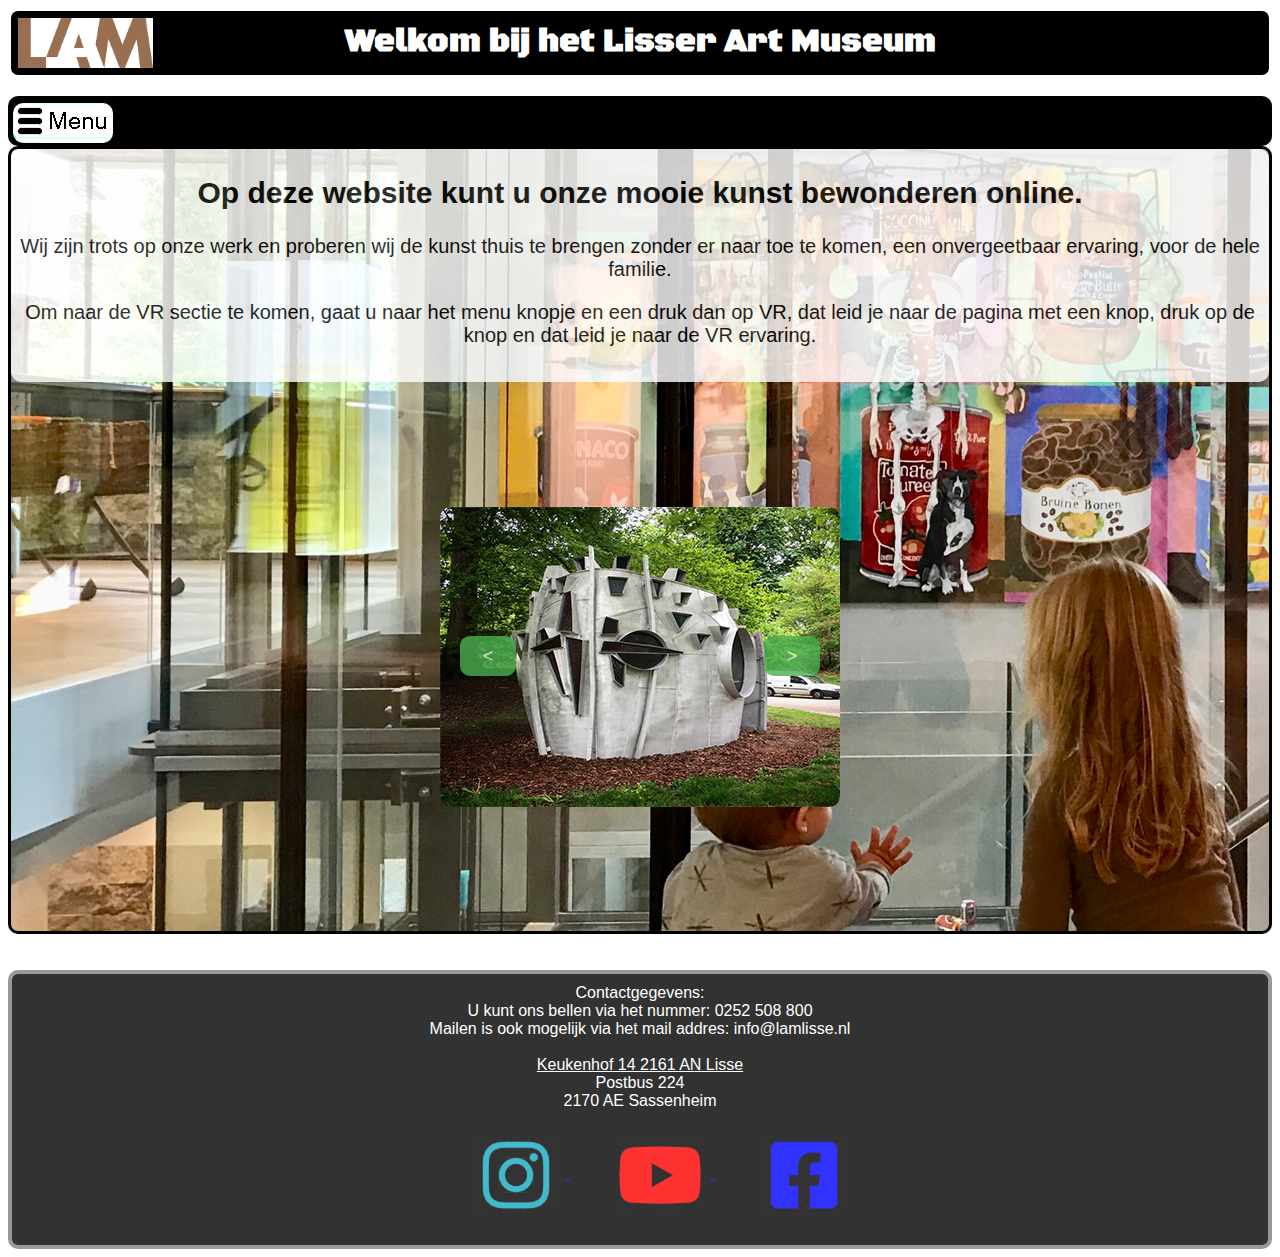
<file: index.html>
﻿<!DOCTYPE html>

<html lang="en">
<head>
    <meta charset="utf-8" />
    <meta http-equiv="X-UA-Compatible" content="IE=edge">
    <title>Lisser Art Museum Website</title>
    <link rel="shortcut icon" href="assets/images/images.png" />
    <link rel="stylesheet" type="text/css" href="style/style.css">
    <meta name="description" content="">
    <meta name="viewport" content="width=device-width, initial-scale=1">

    <script>
        let fotonummer, fotobreedte, aantalfotos, fotoslider;
        function setupFotoslider() 
        {
            fotonummer = 0;
            fotobreedte = 400;
            fotoslider = Fotoslider;
            let volgendeKnop = volgende;
            let vorigeKnop = vorige;
            aantalfotos = fotoslider.children.length;

            function volgendeFoto() 
            {
                fotonummer += 1;
                if (fotonummer === aantalfotos) { fotonummer = 0; }
                let afstandNaarLinks = -1 * (fotonummer * fotobreedte)
                fotoslider.style.left = afstandNaarLinks + "px";
            }
            function vorigeFoto() {
                fotonummer -= 1;
                if (fotonummer < 0) { fotonummer = aantalfotos - 1; }
                let afstandNaarLinks = -1 * (fotonummer * fotobreedte)
                fotoslider.style.left = afstandNaarLinks + "px";

            }
            volgendeKnop.addEventListener('click', volgendeFoto);
            vorigeKnop.addEventListener('click', vorigeFoto);
        }
        window.addEventListener('DOMContentLoaded', setupFotoslider);
    </script>
</head>
<body>
    <div class="vierkant">
        <img src="assets/images/images.png" style="width: 135px; height: 50px; margin: 7px; border-radius: 0px;" alt="">
        <h1 style="margin: -65px; font-family: 'Black Ops One', cursive; padding-top: 12px;" >Welkom bij het Lisser Art Museum</h1>
    </div>
    <br/>
    <div class="navigatie">
        <div class="dropdown">
        <button class="dropbtn"></button>
           <div class="dropdown-content">
              <a href="gallerij.html">VR</a>
              <a href="news.html">News</a>
              <a href="#contact">Contactgegevens</a>
           </div>
        </div>
    </div>
	
    <div class="vierkant2">
	  <div class="slider">
        <div class="h1">
            <h2>Op deze website kunt u onze mooie kunst bewonderen online.</h2>
			<p>Wij zijn trots op onze werk en proberen wij de kunst thuis te brengen zonder er naar toe te komen, een onvergeetbaar ervaring, voor de hele familie.</p>
            <p>Om naar de VR sectie te komen, gaat u naar het menu knopje en een druk dan op VR, dat leid je naar de pagina met een knop, druk op de knop en dat leid je naar de VR ervaring.</p>
            <p></p>
            
        </div>

<div id="flexbox">
    <div id="viewport">
        <div id="Fotoslider">
            <div class="foto"><img src="assets/images/Header-optie-2.png"/></div>
            <div class="foto"><img src="assets/images/Header-optie-3.png"/></div>
            <div class="foto"><img src="assets/images/Header-optie-5.png"/></div>
            <div class="foto"><img src="assets/images/Header-optie-6.png"/></div>
        </div>
    <div id="controls">
        <button id="vorige"><</button>
        <button id="volgende">></button>
    </div>
    </div>
</div>

</div>
    </div>
    <br>
    <br>
  
    <div id="contact"></div>
    <footer class="footer" style="opacity: 0.8;">
       Contactgegevens:<br>
        U kunt ons bellen via het nummer: 0252 508 800<br>
       Mailen is ook mogelijk via het mail addres: info@lamlisse.nl<br>
       <br>
       <a href="https://www.tripadvisor.nl/Attraction_Review-g188597-d15866690-Reviews-LAM-Lisse_South_Holland_Province.html" style="color: white;">Keukenhof 14 2161 AN Lisse</a> <br>
       Postbus 224<br>
       2170 AE Sassenheim<br>
        <a href="https://www.instagram.com/explore/locations/332990104020376/lisser-art-museum/"><img class="flex-container space-between" src="ma-webxr-master/assets/images/Instagram-icon.png"> 
		</a>
        <a href="https://youtu.be/WZAZ68u4EuA"><img class="flex-container space-between" src="ma-webxr-master/assets/images/Youtube-icon.png"> 
		</a>
        <a href="https://www.facebook.com/LAMLisse/"><img class="flex-container space-between" src="ma-webxr-master/assets/images/Facebook-icon.png"> 
		</a>
       <br>
    </footer>
</body>
</html>
</file>
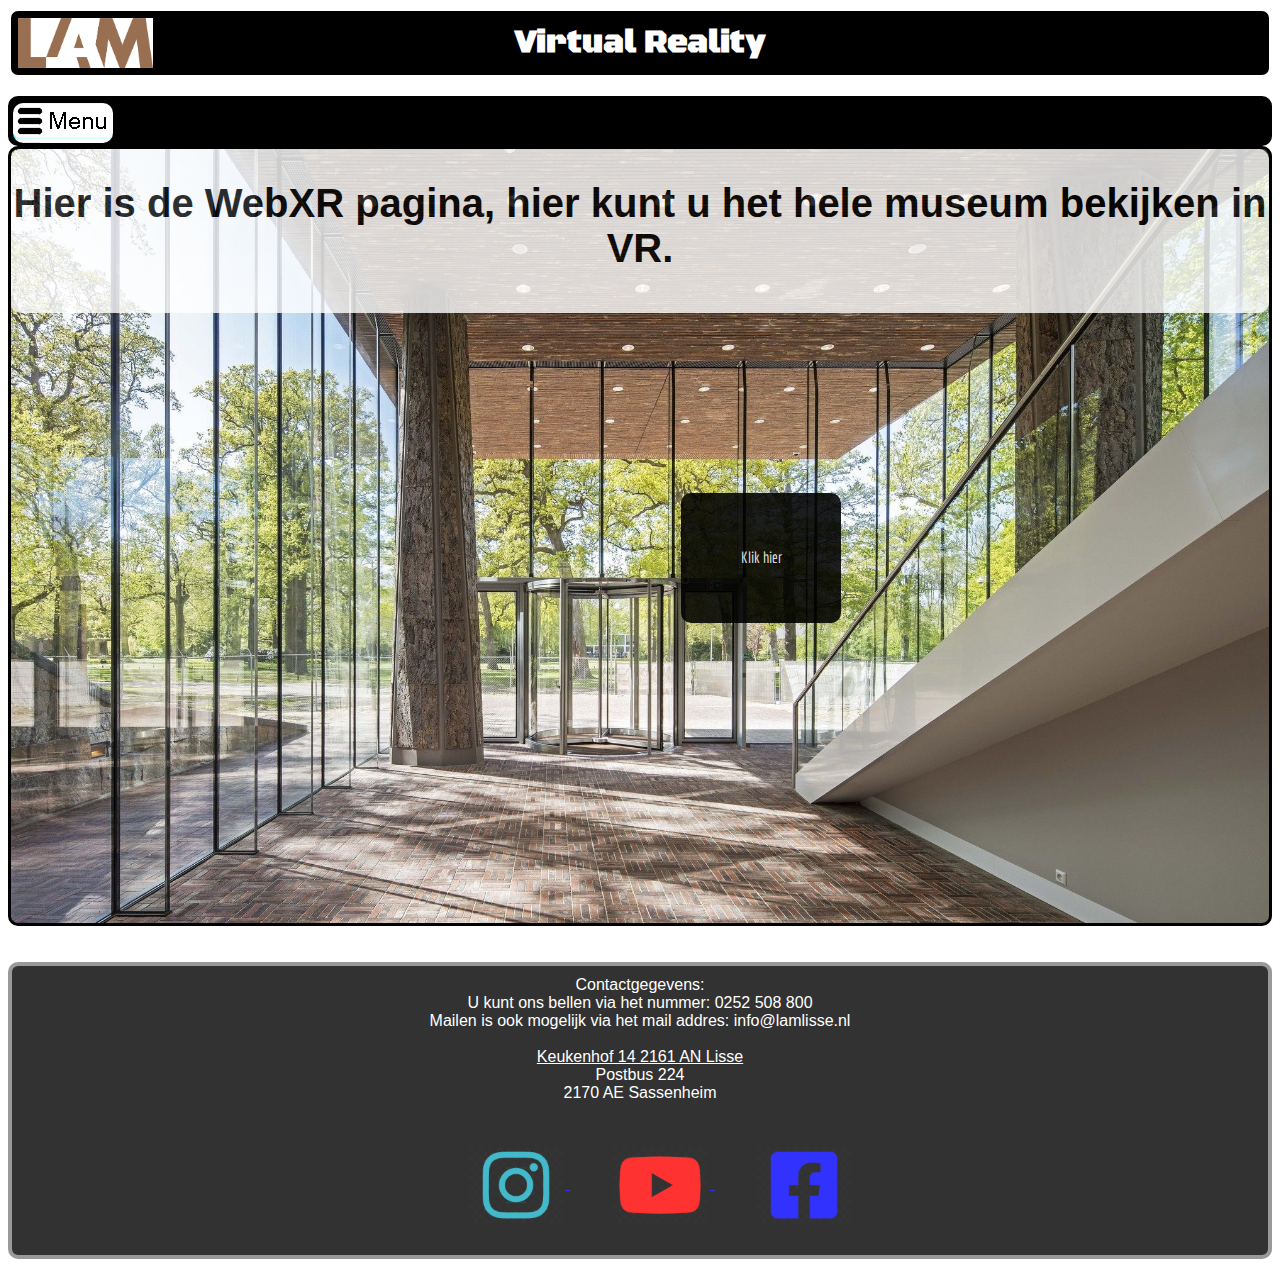
<file: gallerij.html>
<!DOCTYPE html>

<html lang="en">
<head>
    <meta charset="utf-8" />
    <title>Lisser Art Museum Website</title>
    <link rel="shortcut icon" href="assets/images/images.png" />
    <link rel="stylesheet" type="text/css" href="style/style.css">
    <meta name="description" content="">
    <meta name="viewport" content="width=device-width, initial-scale=1">
</head>
<body>
    <div class="vierkant">
        <img src="assets/images/images.png" style="width: 135px; height: 50px; margin: 7px; border-radius: 0px;" alt="">
        <h1 style="margin: -57px; font-family: 'Black Ops One', cursive; padding-top: 5px;">Virtual Reality</h1>
    </div>
    <br/>
    <div class="navigatie">
        <div class="dropdown">
        <button class="dropbtn"></button>
           <div class="dropdown-content">
              <a href="index.html">Home</a>
              <a href="news.html">News</a>
			  <a href="#contact">Contactgegevens</a>
           </div>
        </div>
    </div>
    <div class="vierkant3">
		<div class="h1">
           <h1 STYLE="text-align: center; color: black; margin-top: 30px ;"  >Hier is de WebXR pagina, hier kunt u het hele museum bekijken in VR.</h1>
		</div>
        <!---  Hier begint het WebXR coponent  --->
        <a-scene background-color="color: white"></a-scene>
        <!--- Hier eindigd het WebXR coponent --->
        <!-- <div class="vierkantXR">  -->
            <a href="ma-webxr-master/index.html" class="buttonXR">Klik hier</a>
    </div>
	<br/>
	<br/>
	<footer class="footer" style="opacity: 0.8;">
       Contactgegevens:<br>
        U kunt ons bellen via het nummer: 0252 508 800<br>
       Mailen is ook mogelijk via het mail addres: info@lamlisse.nl<br>
       <br>
       <a href="https://www.tripadvisor.nl/Attraction_Review-g188597-d15866690-Reviews-LAM-Lisse_South_Holland_Province.html" style="color: white;">Keukenhof 14 2161 AN Lisse</a> <br>
       Postbus 224<br>
       2170 AE Sassenheim<br>
       <br>
       <a href="https://www.instagram.com/explore/locations/332990104020376/lisser-art-museum/"><img class="flex-container space-between" src="ma-webxr-master/assets/images/Instagram-icon.png"> 
       </a>
       <a href="https://youtu.be/WZAZ68u4EuA"><img class="flex-container space-between" src="ma-webxr-master/assets/images/Youtube-icon.png"> 
       </a>
       <a href="https://www.facebook.com/LAMLisse/"><img class="flex-container space-between" src="ma-webxr-master/assets/images/Facebook-icon.png"> 
       </a>
    </footer>
</body>
</html>
</file>
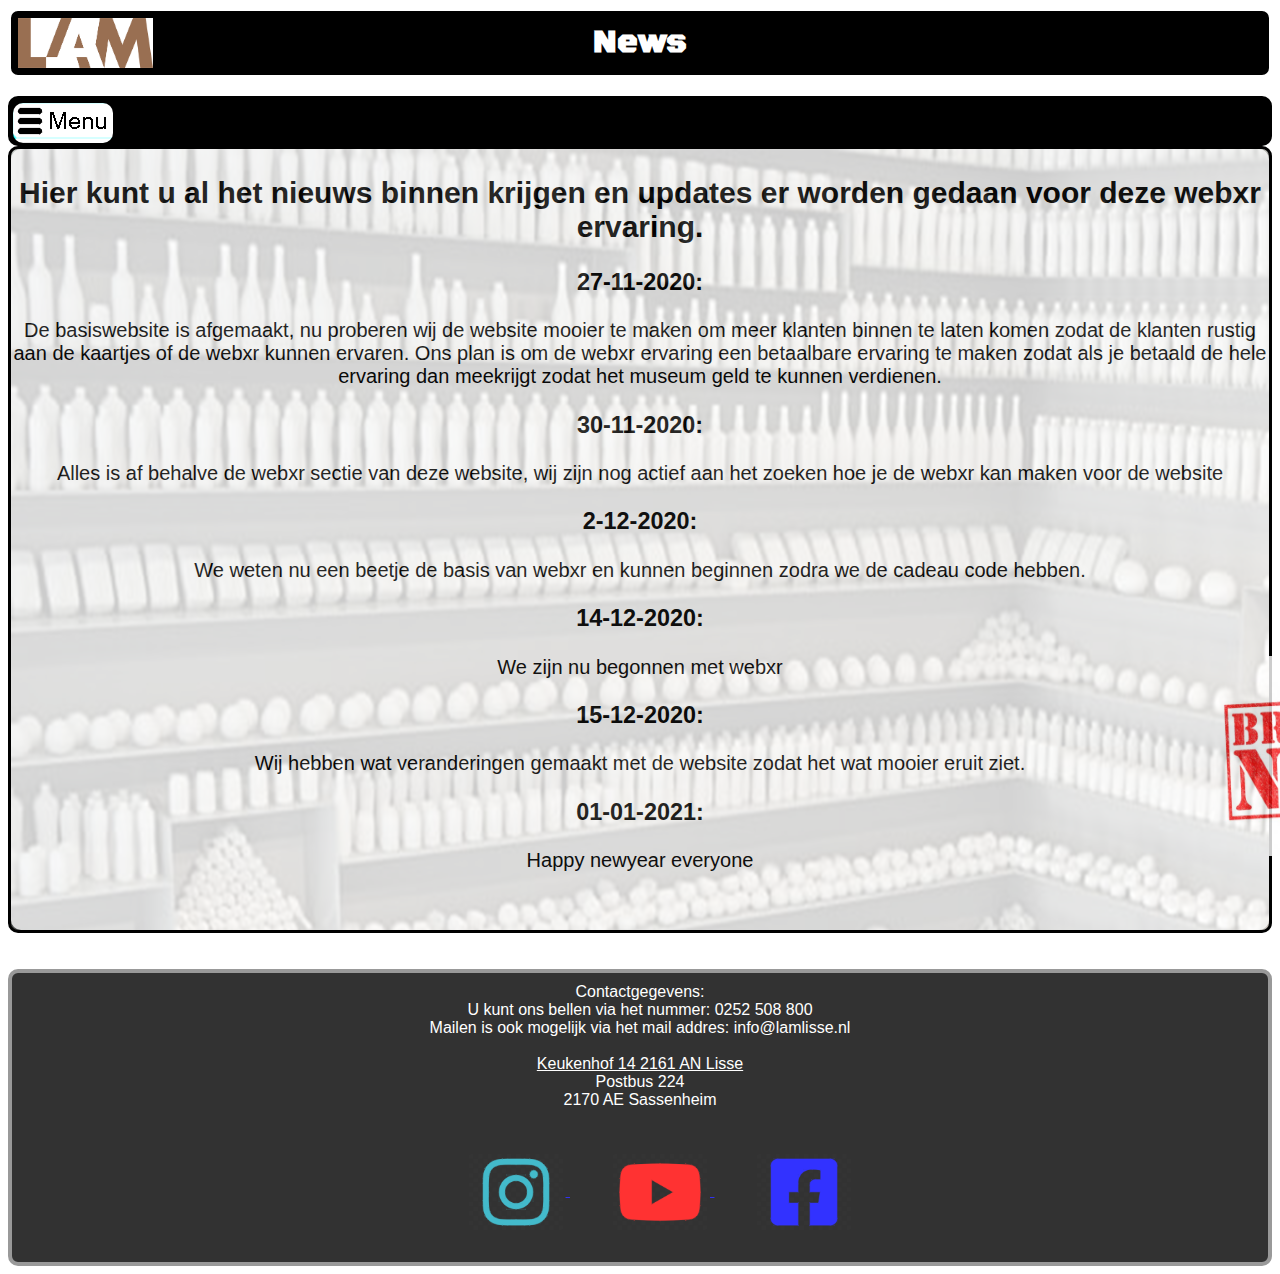
<file: news.html>
<!DOCTYPE html>

<html lang="en">
<head>
    <meta charset="utf-8" />
    <title>Lisser Art Museum Website</title>
    <link rel="shortcut icon" href="assets/images/images.png" />
    <link rel="stylesheet" type="text/css" href="style/style.css">
    <meta name="description" content="">
    <meta name="viewport" content="width=device-width, initial-scale=1">
</head>
<body>
    <div class="vierkant">
        <img src="assets/images/images.png" style="width: 135px; height: 50px; margin: 7px; border-radius: 0px;" alt="">
        <h1 style="margin: -52px; font-family: 'Black Ops One', cursive;">News</h1>
    </div>
    <br/>
    <div class="navigatie">
        <div class="dropdown">
        <button class="dropbtn"></button>
           <div class="dropdown-content">
			  <a href="index.html">Home</a>
              <a href="gallerij.html">VR</a>
			  <a href="#contact">Contactgegevens</a>
           </div>
        </div>
    </div>
    <div class="vierkant2" style="background-image: url(assets/images/Lisse-050.png); height: 100%;">
	  <div class="h1">
        <h2>Hier kunt u al het nieuws binnen krijgen en updates er worden gedaan voor deze webxr ervaring.</h2>
        <h3>27-11-2020: </h3>
        <p>De basiswebsite is afgemaakt, nu proberen wij de website mooier te maken om meer klanten binnen te laten komen zodat de klanten rustig aan de kaartjes of de webxr kunnen ervaren. Ons plan is om de webxr ervaring een betaalbare ervaring te maken zodat als je betaald de hele ervaring dan meekrijgt zodat het museum geld te kunnen verdienen.</p>
		<h3>30-11-2020:</h3>
        <p>Alles is af behalve de webxr sectie van deze website, wij zijn nog actief aan het zoeken hoe je de webxr kan maken voor de website</p>
        <h3>2-12-2020:</h3>
        <p>We weten nu een beetje de basis van webxr en kunnen beginnen zodra we de cadeau code hebben.</p>
        <h3>14-12-2020:</h3>
        <p>We zijn nu begonnen met webxr </p>
		<h3>15-12-2020:</h3>
		<p>Wij hebben wat veranderingen gemaakt met de website zodat het wat mooier eruit ziet.</p>
		<h3>01-01-2021:</h3>
		<p>Happy newyear everyone</p>
        <img src="assets/images/breaking-news.jpg" style="width: 250px; height: 200px; margin-left: 1200px; margin-top: -300px; ">
	 </div>
    </div>  
    <br/>
	<br/>
	<div id="contact"></div>
	<footer class="footer" style="opacity: 0.8;">
       Contactgegevens:<br>
        U kunt ons bellen via het nummer: 0252 508 800<br>
       Mailen is ook mogelijk via het mail addres: info@lamlisse.nl<br>
       <br>
       <a href="https://www.tripadvisor.nl/Attraction_Review-g188597-d15866690-Reviews-LAM-Lisse_South_Holland_Province.html" style="color: white;">Keukenhof 14 2161 AN Lisse</a> <br>
       Postbus 224<br>
       2170 AE Sassenheim<br>
       <br>
       <a href="https://www.instagram.com/explore/locations/332990104020376/lisser-art-museum/"><img class="flex-container space-between" src="ma-webxr-master/assets/images/Instagram-icon.png"> 
       </a>
       <a href="https://youtu.be/WZAZ68u4EuA"><img class="flex-container space-between" src="ma-webxr-master/assets/images/Youtube-icon.png"> 
       </a>
       <a href="https://www.facebook.com/LAMLisse/"><img class="flex-container space-between" src="ma-webxr-master/assets/images/Facebook-icon.png"> 
       </a>
    </footer>
</body>
</html>
</file>
<file: style/style.css>
﻿@import url('https://fonts.googleapis.com/css2?family=Black+Ops+One&family=Economica:wght@700&family=Yellowtail&display=swap%27');

html{
  scroll-behavior: smooth;
}

body {
    background-color: white;
    font-family: 'Economica', sans-serif;
	animation: transitionIn 0.75s;
}

.vierkant {
    height: 70px;
    width: 100%;
    color: white;
    background-color: black;
    border-radius: 10px;
    border-color: black;
    border: 3px solid;
}
.h1{
  text-align: center;
  font-size: 20px;
  background-color: white;
  padding-top: 2px;
  padding-bottom: 15px;
  opacity: 0.8;
}

.navigatie{
    height: 50px;
    width: 100%;
    border-radius: 10px;
    background-color: black;
    border-color: black;
    border: 3px solid;
}

button {
    height: 40px;
    width: 100px;
    background-color: aqua; /* Green */
    border: none;
    color: white;
    padding: 16px 32px;
    text-align: left;
    text-decoration: none;
    display: inline-block;
    font-size: 16px;
    margin: 4px 2px;
    transition-duration: 0.4s;
    cursor: pointer;
    border-radius: 10px;
}

.button1 {
    background-color: white;
    color: black;
    border: 2px solid aqua;
}

    .button1:hover {
        background-color: aqua;
        color: white;
    }



.vierkant2 {
    height: 788px;
    width: 100%;
    border-radius: 10px;
    border-color: black;
    border: 3px solid;
    background-image:url(../assets/images/Header-optie-4.jpg);
}

.vierkant3 {
  height: 780px;
  width: 100%;
  border-radius: 10px;
  border-color: black;
  border: 3px solid;
  background-image:url(../assets/images/Lisse-ingang2.jpg);
  background-repeat: no-repeat;
  background-size: cover;
}



.eindvierkant {
    height: 50px;
    width: 100%;
    background-color: black;
    border-radius: 10px;
    border-color: black;
    border: 3px solid;
}

h1{
    text-align: center;
    font-family: 'Segoe UI', Tahoma, Geneva, Verdana, sans-serif;
    color: white;
}

h2{
    font-family: 'Segoe UI', Tahoma, Geneva, Verdana, sans-serif;
    color: rgb(0, 0, 0);
}

h3 {
    font-family: 'Segoe UI', Tahoma, Geneva, Verdana, sans-serif;
    color: black;
}

h4 {
    font-family: 'Segoe UI', Tahoma, Geneva, Verdana, sans-serif;
    color: white;
}

h5 {
    font-family: 'Segoe UI', Tahoma, Geneva, Verdana, sans-serif;
    color: white;
}

h6 {
    font-family: 'Segoe UI', Tahoma, Geneva, Verdana, sans-serif;
    color: white;
    text-align: center;
}

p{
    font-family: 'Segoe UI', Tahoma, Geneva, Verdana, sans-serif;
    color: black;
}

.dropbtn {
  background-image:url(../assets/images/Menu.png);
  color: black;
  padding: 16px;
  font-size: 16px;
  border: none;
  border-radius: 10px;
}

.dropdown {
  position: relative;
  display: inline-block;
}

.dropdown-content {
  display: none;
  position: absolute;
  min-width: 160px;
  box-shadow: 0px 8px 16px 0px rgba(0,0,0,0.2);
  z-index: 1;
  border-radius: 10px;
  background-color: white;
  font-family: 'Segoe UI', Tahoma, Geneva, Verdana, sans-serif;
}


.dropdown-content a {
  color: black;
  padding: 12px 16px;
  text-decoration: none;
  display: block;
  border-radius: 10px;
}

.dropdown-content a:hover {background-color: #ddd;}

.dropdown:hover .dropdown-content {display: block;}

.dropdown:hover .dropbtn {background-color: whitesmoke;}

* {
    box-sizing: border-box;
    border-radius: 10px;
}

.mySlides {display: none}
img {vertical-align: middle;}

/* Slideshow container */
.slideshow-container {
  border-radius: 10px;
  max-width: 250px;
  position: relative;
  margin: auto;
}

/* Next & previous buttons */
.prev, .next {
  cursor: pointer;
  position: absolute;
  top: 50%;
  width: auto;
  padding: 16px;
  margin-top: -22px;
  color: white;
  font-weight: bold;
  font-size: 18px;
  transition: 0.6s ease;
  border-radius: 0 3px 3px 0;
  user-select: none;
  border-radius: 10px;
}

/* Position the "next button" to the right */
.next {
  right: 0;
  border-radius: 3px 0 0 3px;
}

/* On hover, add a black background color with a little bit see-through */
.prev:hover, .next:hover {
  background-color: rgba(0,0,0,0.8);
}

/* Caption text */
.text {
  color: black;
  font-size: 15px;
  padding: 8px 12px;
  position: absolute;
  bottom: 8px;
  width: 100%;
  text-align: center;
}

/* Number text (1/3 etc) */
.numbertext {
  color: #f2f2f2;
  font-size: 12px;
  padding: 8px 12px;
  position: absolute;
  top: 0;
}

/* The dots/bullets/indicators */
.dot {
  cursor: pointer;
  height: 15px;
  width: 15px;
  margin: 0 2px;
  background-color: #bbb;
  border-radius: 50%;
  display: inline-block;
  transition: background-color 0.6s ease;
}

.active, .dot:hover {
  background-color: #717171;
}

/* Fading animation */
.fade {
  -webkit-animation-name: fade;
  -webkit-animation-duration: 1.5s;
  animation-name: fade;
  animation-duration: 1.5s;
}

@-webkit-keyframes fade {
  from {opacity: .4} 
  to {opacity: 1}
}

@keyframes fade {
  from {opacity: .4} 
  to {opacity: 1}
}

/* On smaller screens, decrease text size */
@media only screen and (max-width: 300px) {
  .prev, .next,.text {font-size: 11px}
}

.buttonXR{
    height: 130px;
    width: 160px;
    background-color: rgb(0, 0, 0); 
    color: rgb(255, 255, 255);
    padding: 55px 42px;
    text-align: center;
    text-decoration: none;
    display: inline-block;
    font-size: 16px;
    transition-duration: 0.4s;
    cursor: pointer;
    border-radius: 10px;
    margin-left: 670px;
    margin-top: 180px;
    opacity: 0.88;
    
    
}

.footer{
  color: rgb(255, 255, 255);
  text-align: center;
  background-color: rgb(0, 0, 0);
  font-family: 'Segoe UI', Tahoma, Geneva, Verdana, sans-serif;
  padding: 10px;
  padding-bottom: 5px;
  border: rgb(128, 128, 128) 4px solid
  }

@keyframes transitionIn{
	from {
		opacity: 0;
		transform: translateY(-10px);
	}
	to{
		opacity: 1;
		transform: translateY(0);
	}
}
.space-between{
  width: 100px;
  margin-left: 40px;
  margin-top: 25px;
  margin-bottom: 25px;
}

#Fotoslider {
  display: flex;
  flex-direction: row;
  position: absolute;
  left: 0;
  transition-property: left;
  transition-duration: 420ms;
  transition-timing-function: ease-out;
}

.foto{
  width: 400px;
  height: 300px;
  overflow: hidden;
}

/* img {
  max-width: 100%;
  height: 300px;
} */


#viewport {
  position: relative;
  width: 400px;
  height: 300px;
  overflow: hidden;
}

#flexbox{
  display: flex;
  align-items: center;
  justify-content: center;
  margin-top: 125px;
}

#controls{
  position: absolute;
  left: 0;
  display: flex;
  width: 100%;
  justify-content: space-between; 
  margin-top: 125px;
}

#vorige, #volgende{
background-color: #4CAF50; 
border: 10px black rgb(0, 0, 0);
padding: 10px 18px;
text-align: center;
text-decoration: none;
display: inline-block;
font-size: 16px;
margin: 4px 20px;
transition-duration: 0.4s;
cursor: pointer;
font-size: large; 
width: 56px;
opacity: 0.8;
}

button:hover {
  background-color: #000000;
  color: rgb(255, 255, 255);
  opacity: 0.5;
}

button:active {
  background-color: #3e8e41;
  box-shadow: 0 4px rgb(0, 0, 0);
  transform: translateY(15px);
}
</file>
